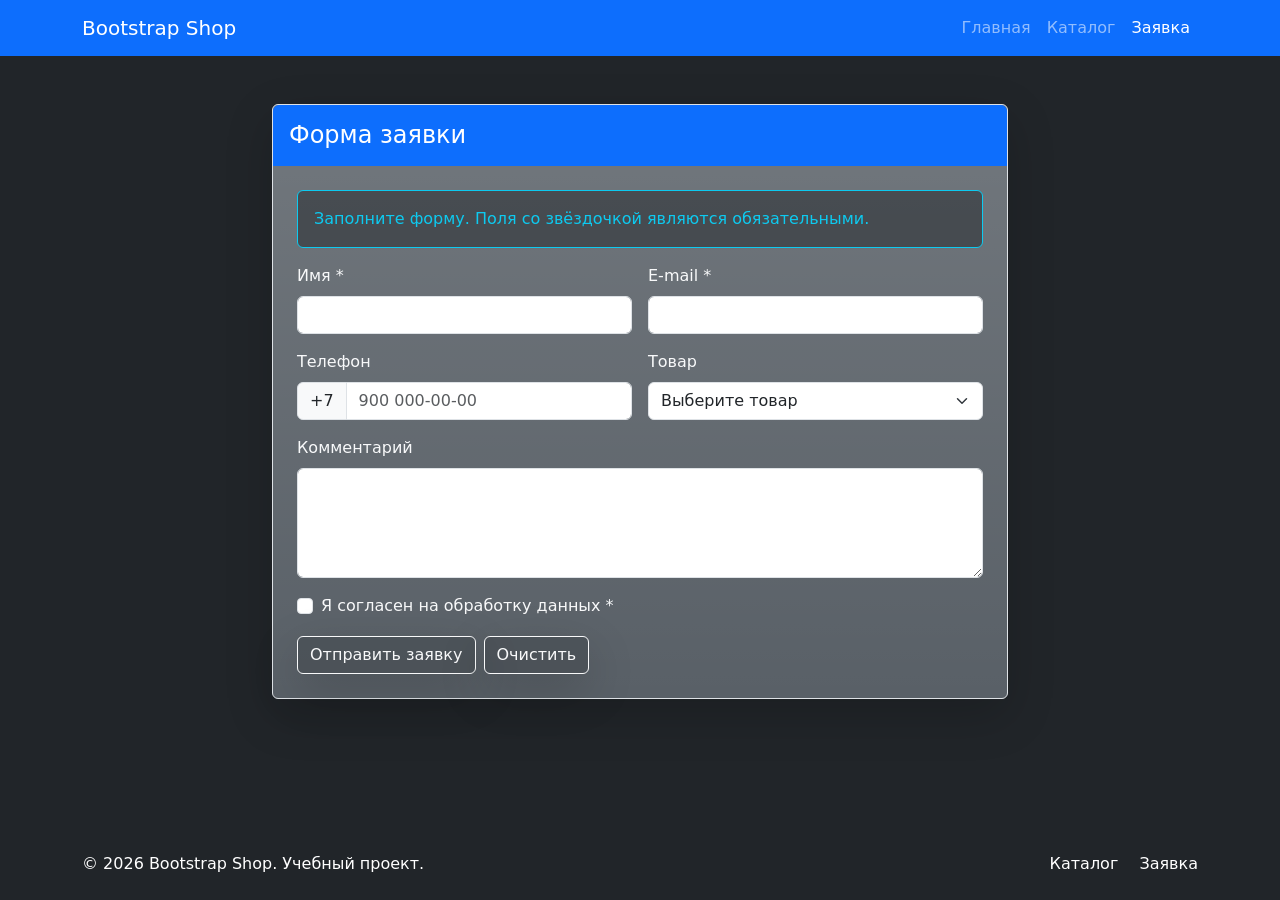
<file: order.html>
<!DOCTYPE html>
<html lang="ru">
<head>
  <meta charset="UTF-8">
  <meta name="viewport" content="width=device-width, initial-scale=1.0">
  <title>Заявка – Bootstrap Shop</title>
  <link rel="stylesheet" href="vendor/bootstrap/css/bootstrap.min.css">
  <link rel="stylesheet" href="css/custom.css">
</head>
<body class="bg-dark">

  <nav class="navbar navbar-expand-lg navbar-dark bg-primary">
    <div class="container">
      <a class="navbar-brand" href="index.html">Bootstrap Shop</a>

      <button
        class="navbar-toggler"
        type="button"
        data-bs-toggle="collapse"
        data-bs-target="#mainNavbar"
        aria-controls="mainNavbar"
        aria-expanded="false"
        aria-label="Переключить навигацию"
      >
        <span class="navbar-toggler-icon"></span>
      </button>

      <div class="collapse navbar-collapse" id="mainNavbar">
        <ul class="navbar-nav ms-auto">
          <li class="nav-item">
            <a class="nav-link" href="index.html">Главная</a>
          </li>
          <li class="nav-item">
            <a class="nav-link" href="catalog.html">Каталог</a>
          </li>
          <li class="nav-item">
            <a class="nav-link active" href="order.html">Заявка</a>
          </li>
        </ul>
      </div>
    </div>
  </nav>

  <main class="bg-dark text-light">
    <section class="container my-5">
      <div class="row justify-content-center">
        <div class="col-12 col-lg-8">
          <div class="border rounded shadow-lg bg-secondary bg-gradient bg-opacity-75">
            <div class="bg-primary text-white p-3 rounded-top">
              <h1 class="h4 mb-0">Форма заявки</h1>
            </div>
            <div class="p-4">
              <div class="alert alert-info bg-dark bg-opacity-50 border border-info text-info" role="alert">
                Заполните форму. Поля со звёздочкой являются обязательными.
              </div>

              <form>
                <div class="row g-3">
                  <div class="col-12 col-md-6">
                    <label for="order-name" class="form-label text-light">Имя *</label>
                    <input id="order-name" name="name" type="text" class="form-control" required>
                  </div>

                  <div class="col-12 col-md-6">
                    <label for="order-email" class="form-label text-light">E-mail *</label>
                    <input id="order-email" name="email" type="email" class="form-control" required>
                  </div>

                  <div class="col-12 col-md-6">
                    <label for="order-phone" class="form-label text-light">Телефон</label>
                    <div class="input-group">
                      <span class="input-group-text">+7</span>
                      <input
                        id="order-phone"
                        name="phone"
                        type="tel"
                        class="form-control"
                        placeholder="900 000-00-00"
                      >
                    </div>
                  </div>

                  <div class="col-12 col-md-6">
                    <label for="order-product" class="form-label text-light">Товар</label>
                    <select id="order-product" name="product" class="form-select">
                      <option selected>Выберите товар</option>
                      <option value="product-1">Товар 1</option>
                      <option value="product-2">Товар 2</option>
                      <option value="product-3">Товар 3</option>
                    </select>
                  </div>

                  <div class="col-12">
                    <label for="order-comment" class="form-label text-light">Комментарий</label>
                    <textarea
                      id="order-comment"
                      name="comment"
                      class="form-control"
                      rows="4"
                    ></textarea>
                  </div>

                  <div class="col-12">
                    <div class="form-check">
                      <input id="order-agree" class="form-check-input" type="checkbox" required>
                      <label class="form-check-label text-light" for="order-agree">
                        Я согласен на обработку данных *
                      </label>
                    </div>
                  </div>

                  <div class="col-12 d-flex gap-2">
                    <button class="btn btn-primary border border-light bg-dark bg-opacity-25 text-light shadow-lg" type="submit">Отправить заявку</button>
                    <button class="btn btn-primary border border-light bg-dark bg-opacity-25 text-light shadow-lg" type="reset">Очистить</button>
                  </div>
                </div>
              </form>
            </div>
          </div>
        </div>
      </div>
    </section>
  </main>

  <footer class="bg-dark text-white py-4 mt-5">
    <div class="container">
      <div class="row align-items-center g-3">
        <div class="col-12 col-md-6">
          <p class="mb-0">&copy; 2026 Bootstrap Shop. Учебный проект.</p>
        </div>
        <div class="col-12 col-md-6 text-md-end">
          <a class="text-white text-decoration-none me-3" href="catalog.html">Каталог</a>
          <a class="text-white text-decoration-none" href="order.html">Заявка</a>
        </div>
      </div>
    </div>
  </footer>

  <script src="vendor/bootstrap/js/bootstrap.bundle.min.js"></script>
</body>
</html>
</file>
<file: css/custom.css>
body {
    min-height: 100vh;
    display: flex;
    flex-direction: column;
  }
  
  main {
    flex: 1;
  }
  
  .placeholder-box {
    min-height: 240px;
  }

  .placeholder-image {
    min-height: 320px;
  }
  
  .card-img-top {
    height: 180px;
    object-fit: cover;
  }

  .breadcrumb {
    --bs-breadcrumb-divider-color: #fff;
  }

  .bg-opacity-90 {
    --bs-bg-opacity: 0.9;
  }
</file>
